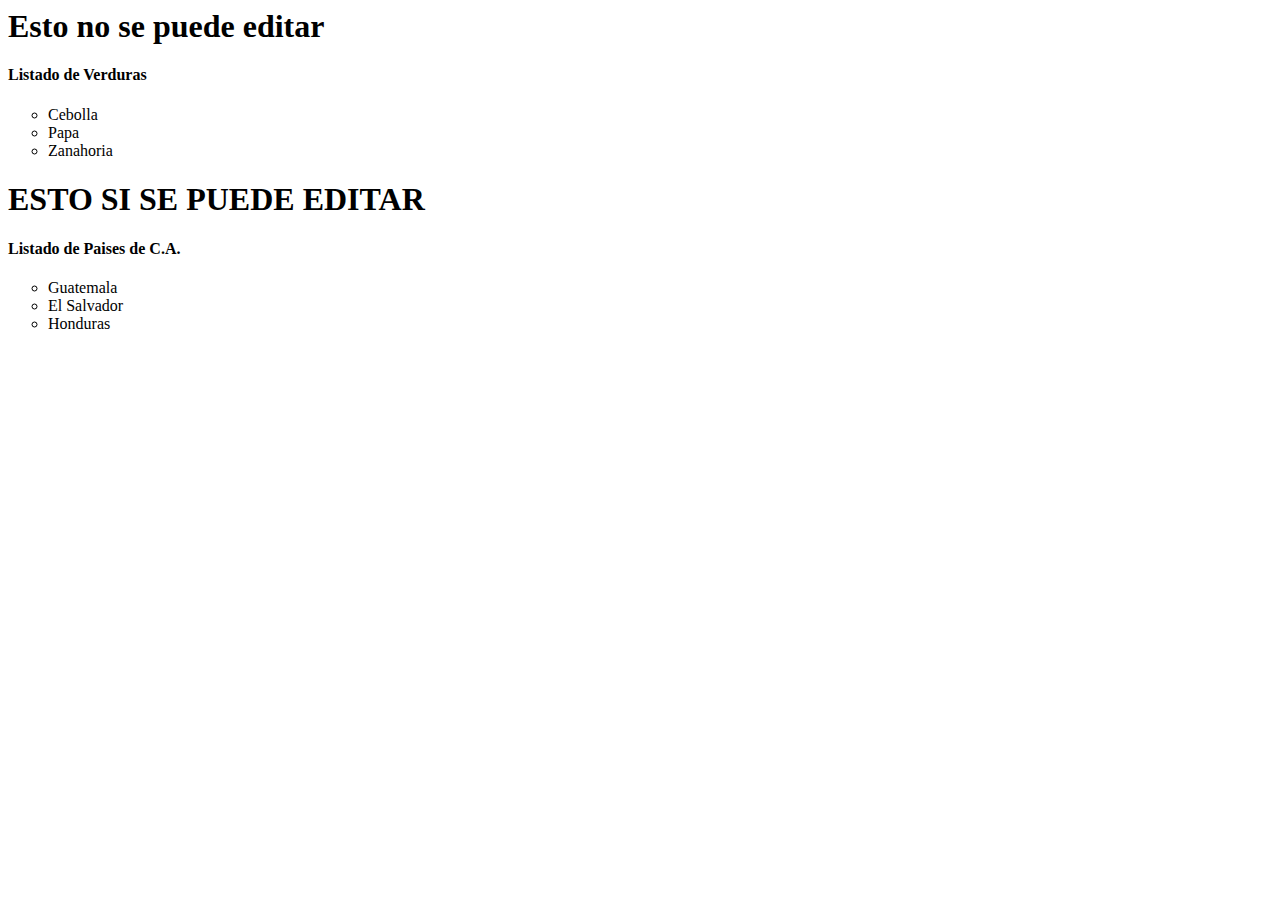
<file: ejemplo1.html>
<head>
	<meta charset="utf-8">
	<title>css</title>
</head>
<body>
	<h1>Esto no se puede editar</h1>
	<h4>Listado de Verduras</h4>
	<ul type="circle">
		<li>Cebolla</li>
		<li>Papa</li>
		<li>Zanahoria</li>
	</ul>
	<h1>ESTO SI SE PUEDE EDITAR</h1>
	<h4>Listado de Paises de C.A.</h4>
		<section id="Dibujantes" contenteditable="true">
		<ul type="circle">
			<li>Guatemala</li>
			<li>El Salvador</li>
			<li>Honduras</li>
		</ul>
		</section>
</body>
</html>
</file>
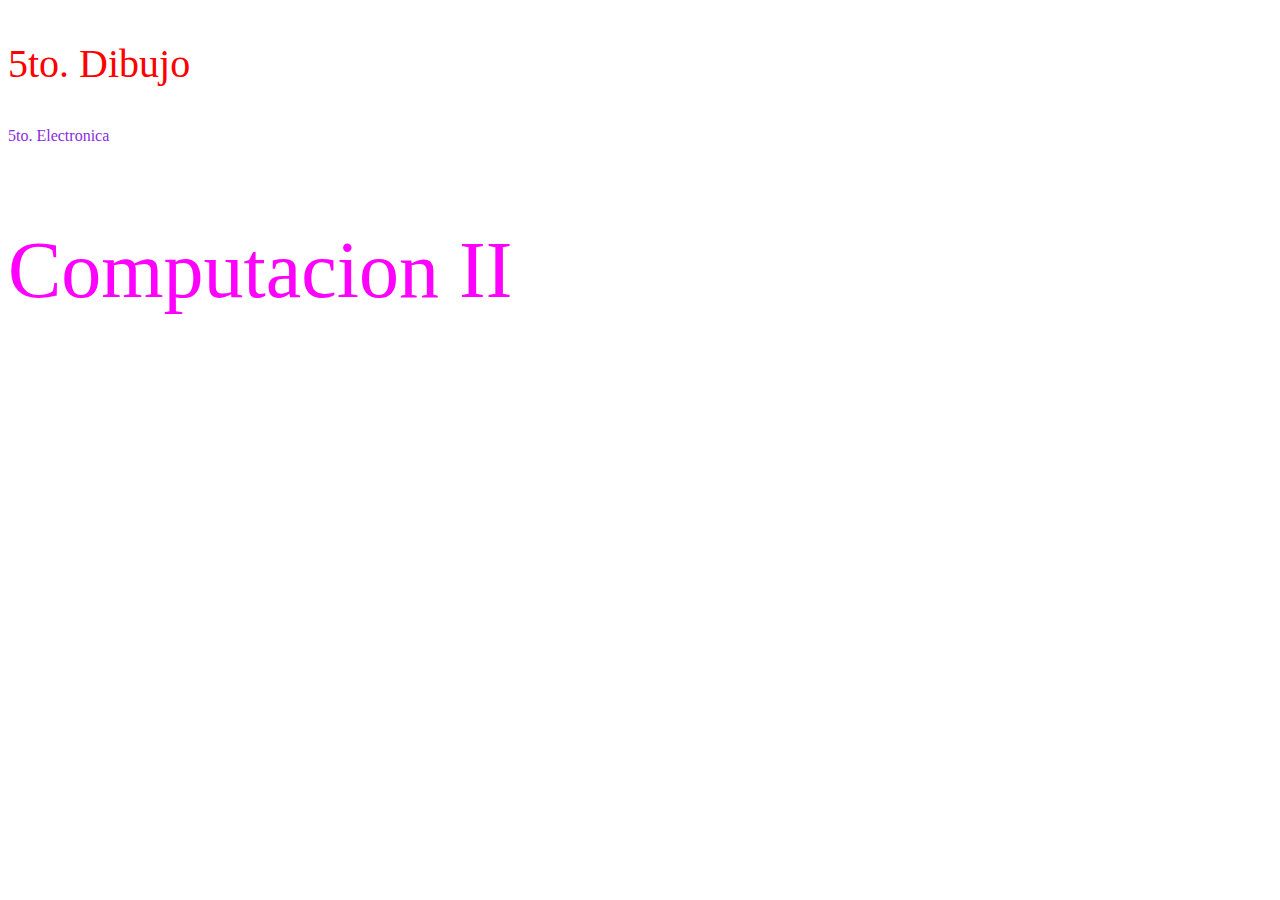
<file: ejemplo2.html>
<!doctype html>
<html lang="es">
<head>
	<meta charset="utf-8">
	<title>Selectores de Atributos</title>
	<link rel="stylesheet" href="principal1.css">
</head>
<body>
	<p name="uno">5to. Dibujo</p>
	<p name="dos">5to. Electronica</p>
	<p name="tres">Computacion II</p>
</body>
</html>
</file>
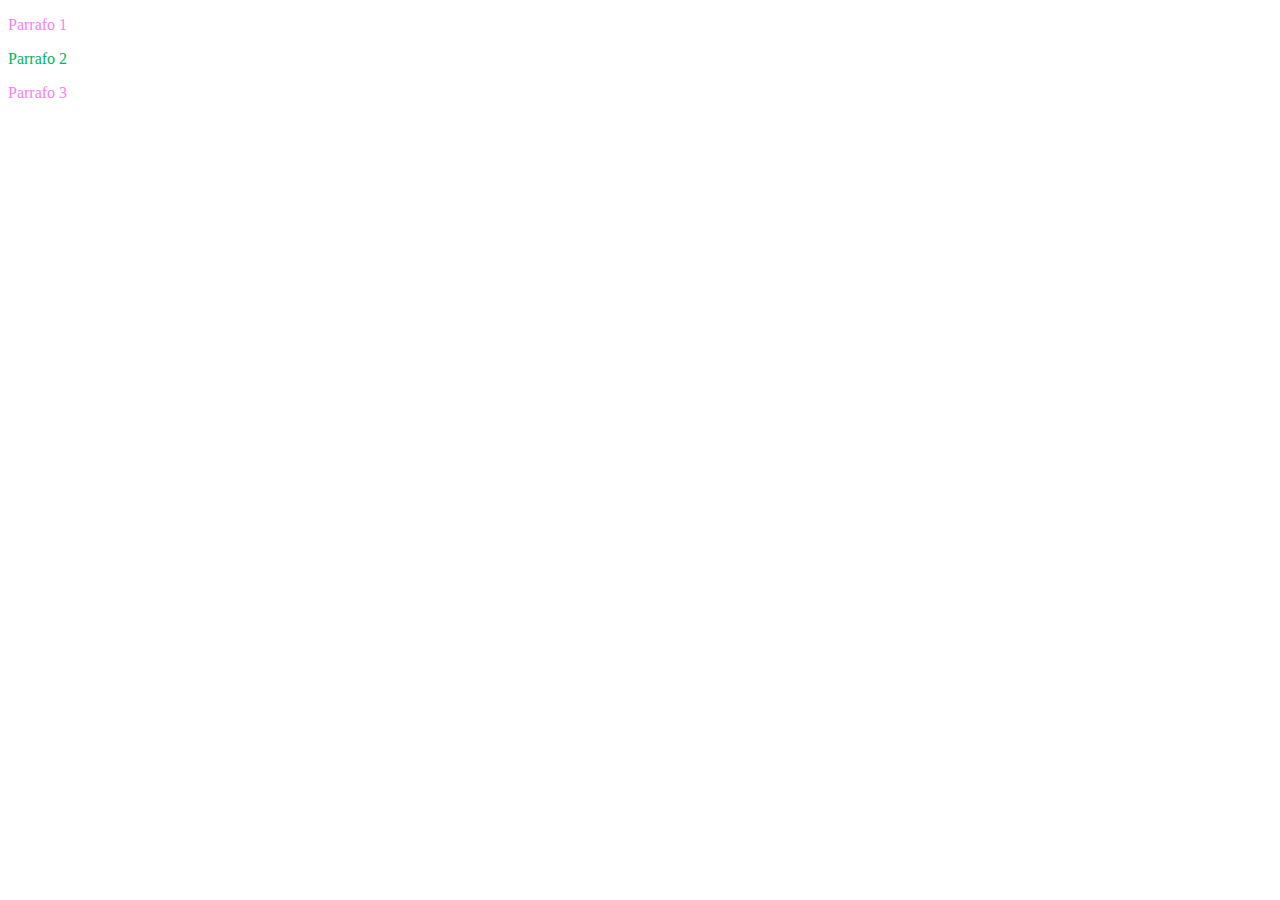
<file: ejemplo3.html>
<!doctype html>
<html lang="es">
<head>
	<meta charset="utf-8">
	<title>seudoclases</title>
	<link rel="stylesheet" href="principal2.css">
</head>
<body>
	<div>
		<p>Parrafo 1</p>
		<p>Parrafo 2</p>
		<p>Parrafo 3</p>
	</div>
</body>
</html>
</file>
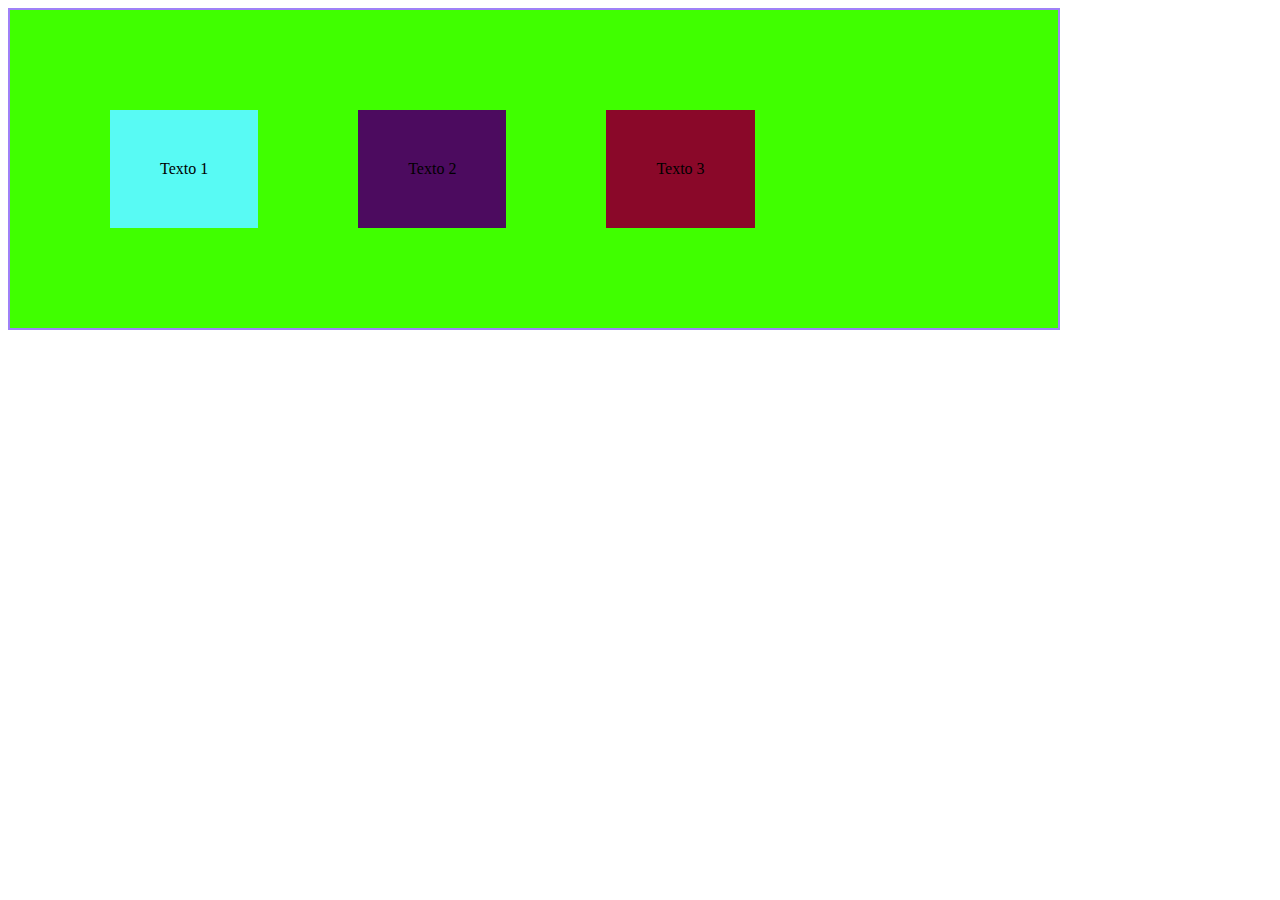
<file: ejemplo4.html>
<!doctype html>
<html lang="es">
<head>
	<meta charset="utf-8">
	<title>caja flexible</title>
	<link rel="stylesheet" href="principal3.css">
</head>
<body>
	<section class="flexbox">
		<div id="celeste"> Texto 1 </div>
		<div id="morado"> Texto 2 </div>
		<div id="corinto"> Texto 3 </div>
	</section>
</body>
</html>
</file>
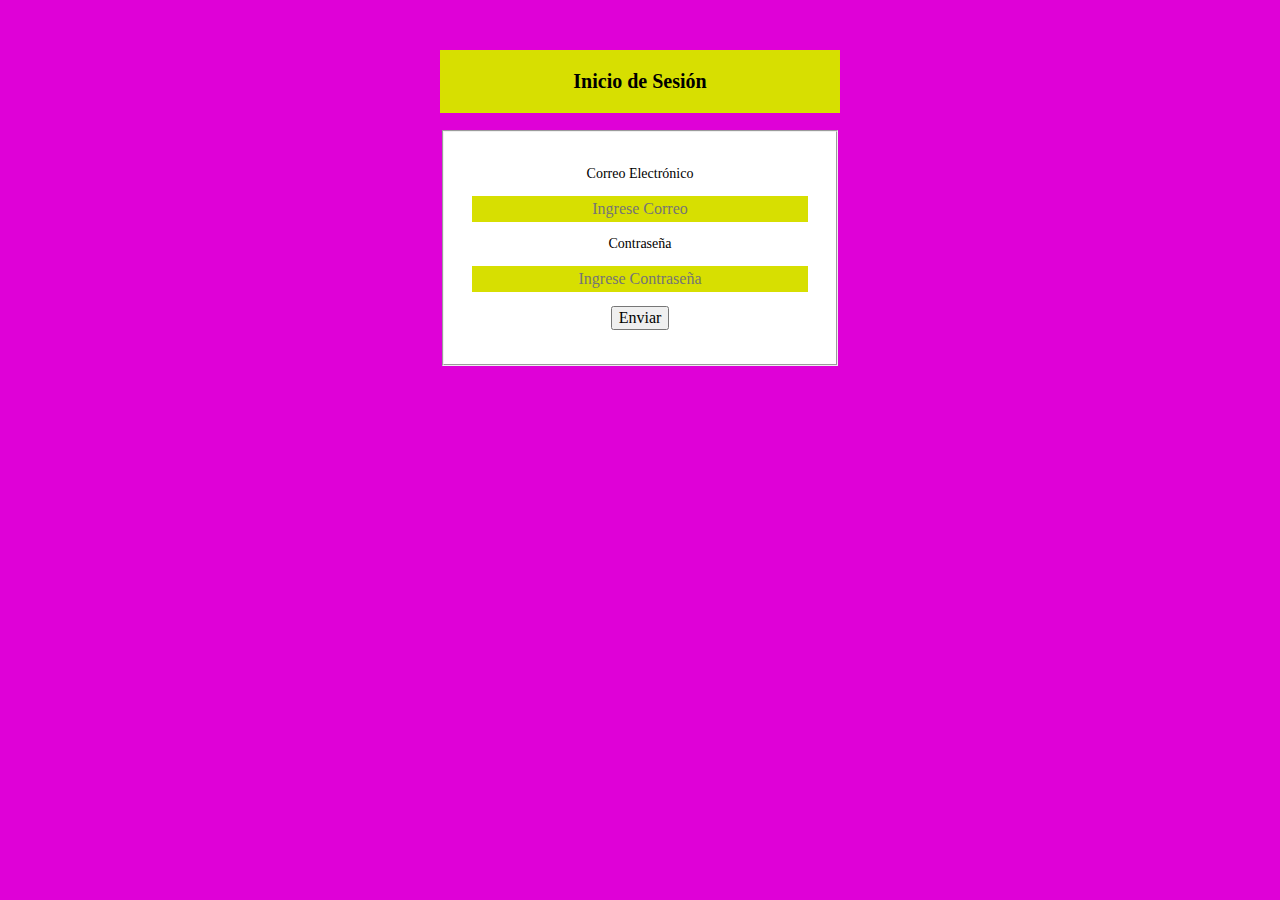
<file: ejemplo5.html>
<!doctype html>
<html lang="es">
<head>
	<meta charset="utf-8">
	<title>formulario</title>
	<link rel="stylesheet" href="estilo.css">
</head>
<body>
	<div id="login">
		<h2> Inicio de Sesión </h2>
	<form action="" method="POST">
	<fieldset>
		<p> <label for="email"> Correo Electrónico </label> </p>
		<p> <input type="email" id="email" placeholder="Ingrese Correo"> </p>
		<p> <label for="password"> Contraseña </label> </p>
		<p> <input type="password" id="password" placeholder="Ingrese Contraseña"> </p>
		<p> <input type="submit" value="Enviar"> </p>
	</fieldset>
	</form>
</div>
</body>
</html>
</file>
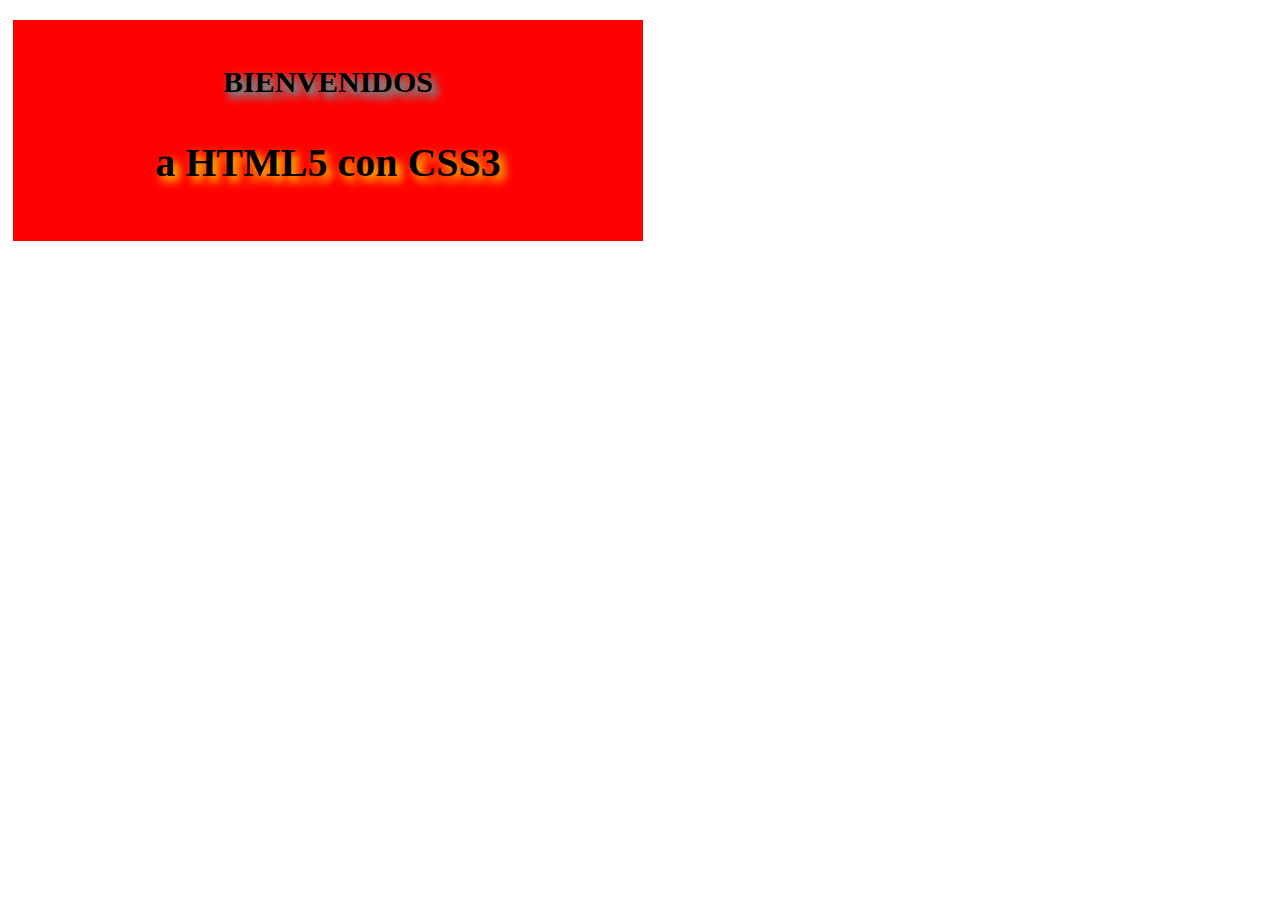
<file: ejemplo6.html>
<!doctype html>
<html lang="es">
<head>
	<meta charset="utf-8">
	<title>sombras</title>
	<link rel="stylesheet" href="sombras.css">
</head>
<body>
	<div class="tb">
		<p id="texto1">BIENVENIDOS</p>
		<p id="texto2">a HTML5 con CSS3</p>
	</div>
</body>
</html>
</file>
<file: principal1.css>
p[name="uno"]{font-size: 40px; color:red;}
p[name="dos"]{color:blueviolet;}
p[name="tres"]{color:#FF00FF;font-size: 80px;}
</file>
<file: principal2.css>
@charset "utf-8";
/* CSS Document */
p:nth-child(odd){color:#F781F3}
p:nth-child(even){color:#04B45F}
</file>
<file: principal3.css>
@charset "utf-8";
/* CSS Document */
.flexbox{
display: flex;
border: 2px solid #9F81F7;
background-color:#40FF00;
padding: 50px;
width: 75%;
}
#celeste{
padding: 50px;
margin: 50px;
background-color:#58FAF4;
}
#morado{
padding: 50px;
margin: 50px;
background-color:#4C0B5F;
}
#corinto{
padding: 50px;
margin: 50px;
background-color:#8A0829;
}
</file>
<file: estilo.css>
@charset "utf-8";
/* CSS Document */
/*GENERAL*/
body{
background-color:#DF01D7;
font-family: Trebuchet MS;
font-size: 14px;
}
input{
font-family: Trebuchet MS;
font-size: 16px;
}
/*LOGIN*/
#login{
margin: 50px auto;
width: 400px;
text-align: center;
}
#login h2{
background-color:#D7DF01;
color:#000000;
font-size: 20px;
text-align: center;
padding: 20px;
}
#login fieldset{
background-color: #fff;
padding: 20px;
text-align: center;
}
#login fieldset input[type="email"], #login fieldset input[type="password"]{
border: none;
background-color:#D7DF01;
color:#000000;
padding: 4px;
width: 328px;
text-align: center;
}
</file>
<file: sombras.css>
@charset "utf-8";
/* CSS Document */
.tb{
	background-color:#FF0000;
	border: 2px #000000;
	padding: 15px;
	text-align: center;
	margin: 20px 5px;
	width: 600px;
}
#texto1{
	text-shadow: 5px 5px 10px #00FFFF;
	font: bold 30px Trebuchet MS;
	width: 100%
}
#texto2{
	text-shadow: 5px 5px 10px #FFFF00;
	font: bold 40px Trebuchet MS;
	width: 100%;
}
</file>
